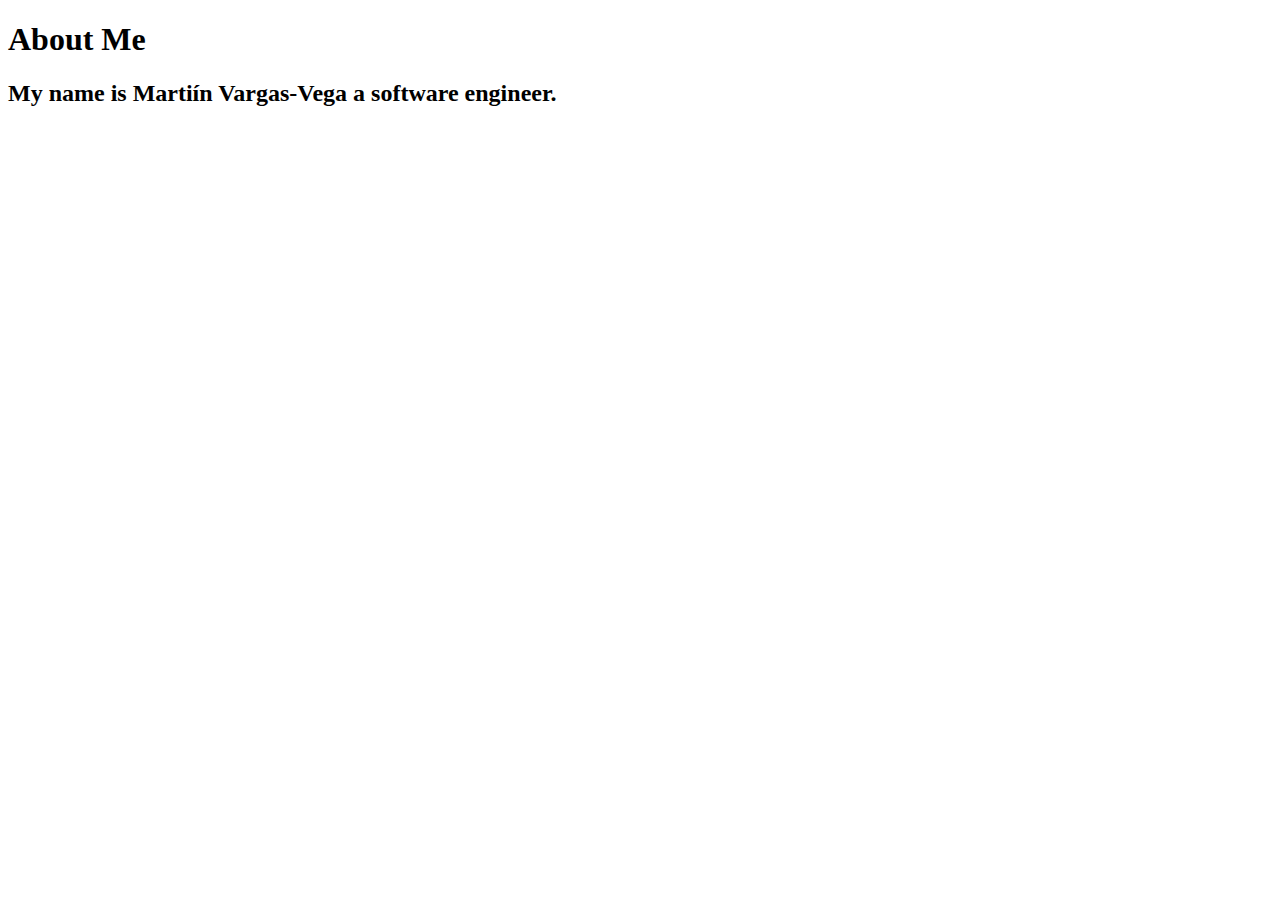
<file: about.html>
<!DOCTYPE html>
<html lang="en" dir="ltr">
  <head>
    <meta charset="utf-8">
    <title>Martín Vargas-Vega</title>
  </head>
  <body>
    <div class="">
      <h1>About Me</h1>
      <h2>My name is Martiín Vargas-Vega a software engineer. </h2>
    </div>

  </body>
</html>
</file>
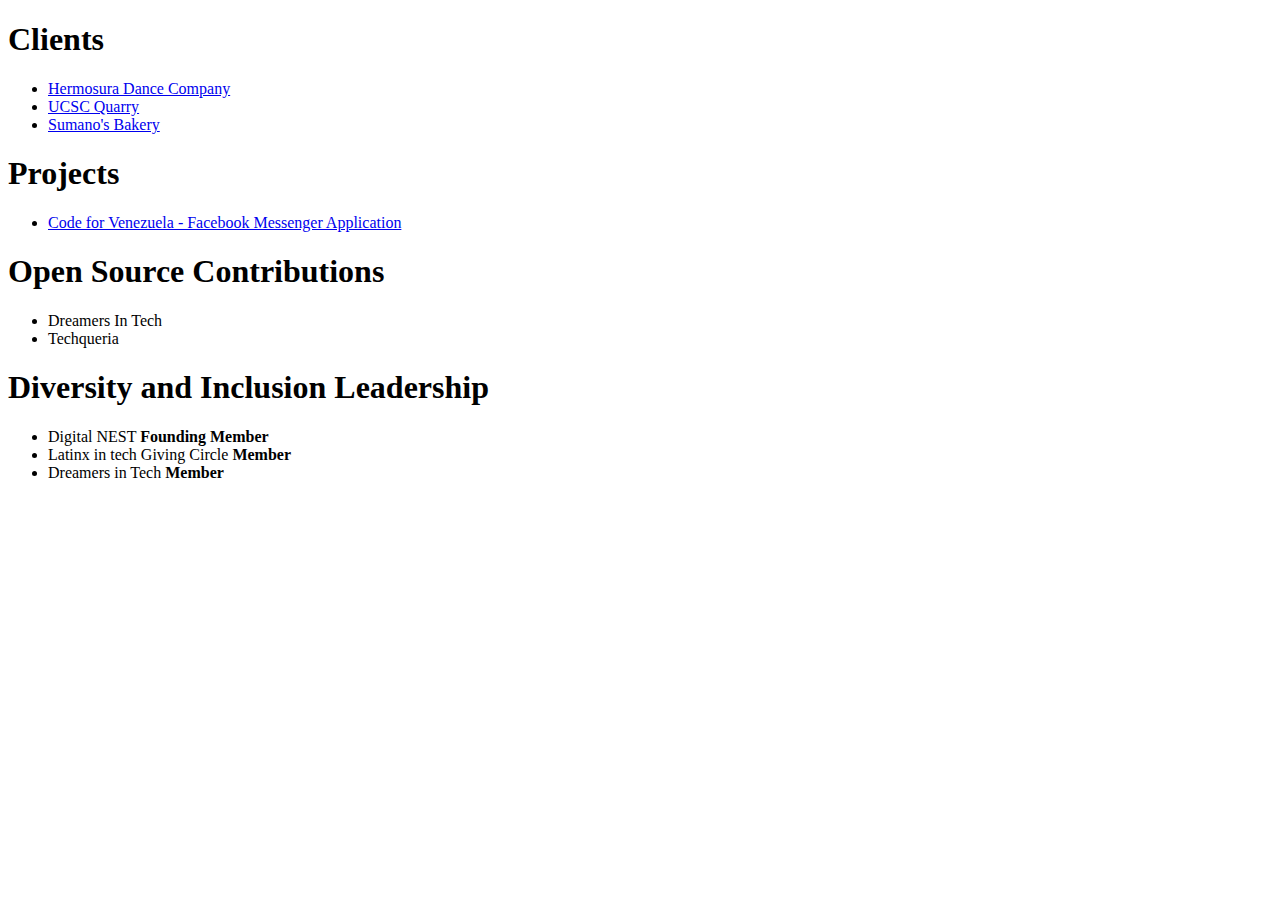
<file: portfolio.html>
<!DOCTYPE html>
<html lang="en" dir="ltr">
  <head>
    <meta charset="utf-8">
    <title></title>
  </head>
  <body>
    <div class="">
      <h1>Clients</h1>
      <ul>
        <li><a href="https://hermosuradance.com/">Hermosura Dance Company</a></li>
        <li> <a href="https://quarry.ucsc.edu/">UCSC Quarry</a></li>
        <li><a href="https://sumanosbakery.com/">Sumano's Bakery</a></li>
      </ul>
    </div>

    <div class="">
      <h1>Projects</h1>
      <ul>
        <li> <a href="https://devpost.com/software/diaspora-network-for-venezuelans">Code for Venezuela - Facebook Messenger Application</a> </li>
      </ul>

    </div>

    <div class="">
      <h1>Open Source Contributions</h1>
      <ul>
        <li>Dreamers In Tech</li>
        <li>Techqueria</li>
      </ul>
    </div>

    <div class="">
      <h1>Diversity and Inclusion Leadership</h1>
      <ul>
        <li>Digital NEST <b>Founding Member</b></li>
        <li>Latinx in tech Giving Circle <b>Member</b></li>
        <li>Dreamers in Tech <b>Member</b></li>
      </ul>
    </div>


  </body>
</html>
</file>
